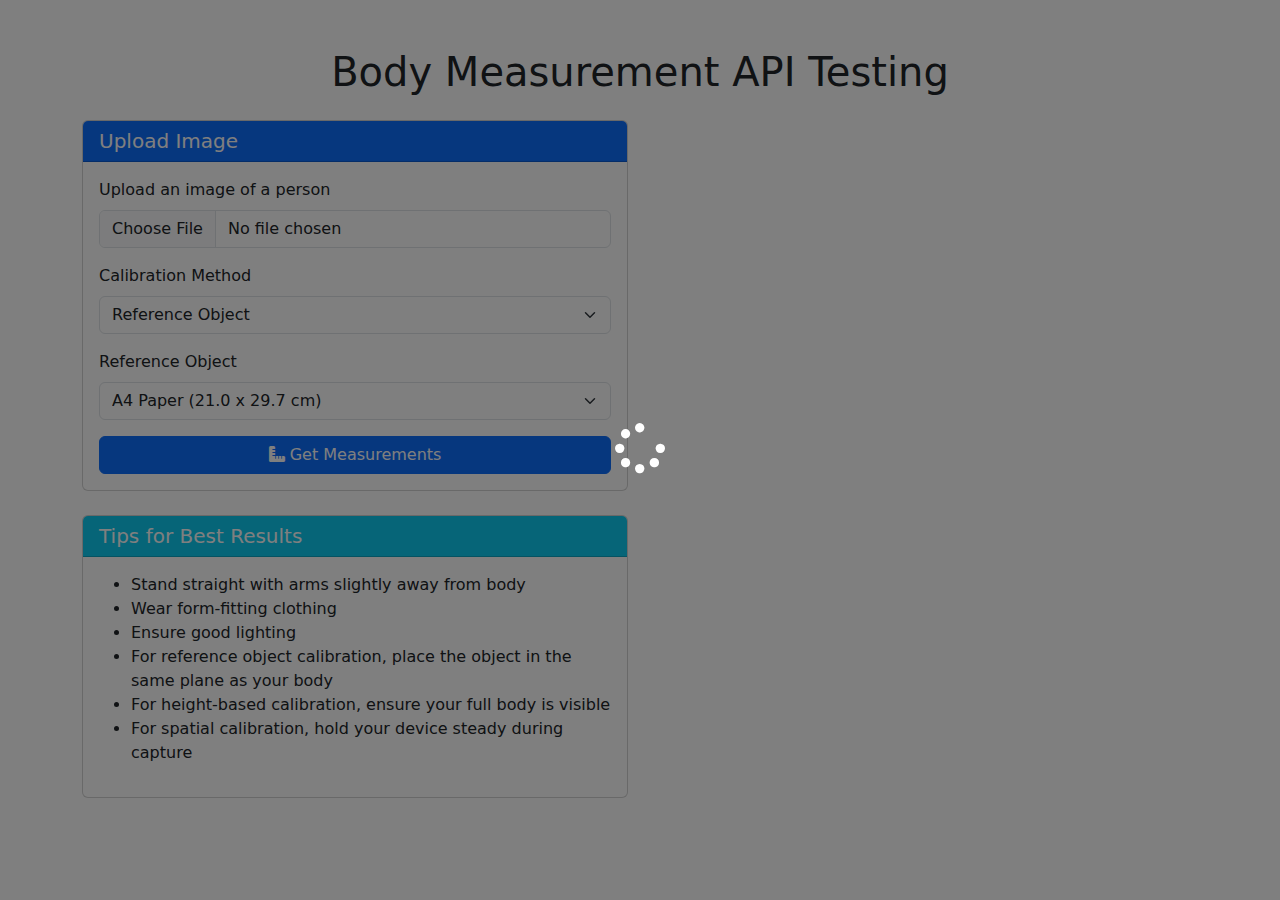
<file: testing-frontend/index.html>
<!DOCTYPE html>
<html lang="en">
<head>
    <meta charset="UTF-8">
    <meta name="viewport" content="width=device-width, initial-scale=1.0">
    <title>Body Measurement API Testing</title>
    <link href="https://cdn.jsdelivr.net/npm/bootstrap@5.3.0/dist/css/bootstrap.min.css" rel="stylesheet">
    <link rel="stylesheet" href="https://cdnjs.cloudflare.com/ajax/libs/font-awesome/6.0.0/css/all.min.css">
    <style>
        .hidden {
            display: none;
        }
        .result-image {
            max-width: 100%;
            max-height: 500px;
            border: 1px solid #ddd;
        }
        #preview {
            max-width: 100%;
            max-height: 300px;
        }
        .measurement-box {
            border: 1px solid #ddd;
            padding: 15px;
            border-radius: 5px;
            margin-bottom: 20px;
        }
        .measurement-value {
            font-weight: bold;
            font-size: 1.2em;
        }
        .tips {
            background-color: #f8f9fa;
            padding: 15px;
            border-radius: 5px;
            margin-bottom: 20px;
        }
        #loading {
            position: fixed;
            top: 0;
            left: 0;
            width: 100%;
            height: 100%;
            background-color: rgba(0, 0, 0, 0.5);
            display: flex;
            justify-content: center;
            align-items: center;
            z-index: 1000;
        }
        .spinner {
            color: white;
            font-size: 50px;
        }
    </style>
</head>
<body>
    <div class="container my-5">
        <h1 class="mb-4 text-center">Body Measurement API Testing</h1>
        
        <div class="row">
            <div class="col-md-6">
                <div class="card mb-4">
                    <div class="card-header bg-primary text-white">
                        <h5 class="mb-0">Upload Image</h5>
                    </div>
                    <div class="card-body">
                        <form id="measurementForm" enctype="multipart/form-data">
                            <!-- Image upload -->
                            <div class="mb-3">
                                <label for="image" class="form-label">Upload an image of a person</label>
                                <input type="file" class="form-control" id="image" name="image" accept="image/*" required>
                            </div>
                            
                            <!-- Image preview -->
                            <div class="mb-3 text-center">
                                <img id="preview" class="hidden" alt="Preview">
                            </div>
                            
                            <!-- Calibration method selection -->
                            <div class="mb-3">
                                <label for="calibrationMethod" class="form-label">Calibration Method</label>
                                <select class="form-select" id="calibrationMethod" name="calibration_method">
                                    <option value="reference">Reference Object</option>
                                    <option value="height">Height-based</option>
                                    <option value="spatial">Spatial (LiDAR)</option>
                                </select>
                            </div>
                            
                            <!-- Reference object container (shown by default) -->
                            <div id="referenceObjectContainer">
                                <div class="mb-3">
                                    <label for="referenceObject" class="form-label">Reference Object</label>
                                    <select class="form-select" id="referenceObject" name="reference_object">
                                        <option value="a4_paper">A4 Paper (21.0 x 29.7 cm)</option>
                                        <option value="letter_paper">Letter Paper (21.59 x 27.94 cm)</option>
                                        <option value="credit_card">Credit Card (8.56 x 5.4 cm)</option>
                                        <option value="dollar_bill">Dollar Bill (15.6 x 6.6 cm)</option>
                                        <option value="euro_bill">Euro Bill (12.0 x 6.2 cm)</option>
                                        <option value="30cm_ruler">30cm Ruler</option>
                                        <option value="custom">Custom Dimensions</option>
                                    </select>
                                </div>
                                
                                <!-- Custom dimensions (hidden by default) -->
                                <div id="customDimensionsContainer" class="hidden">
                                    <div class="row">
                                        <div class="col-md-6">
                                            <div class="mb-3">
                                                <label for="referenceWidth" class="form-label">Width (cm)</label>
                                                <input type="number" class="form-control" id="referenceWidth" name="reference_width" step="0.1" min="1" max="100">
                                            </div>
                                        </div>
                                        <div class="col-md-6">
                                            <div class="mb-3">
                                                <label for="referenceHeight" class="form-label">Height (cm)</label>
                                                <input type="number" class="form-control" id="referenceHeight" name="reference_height" step="0.1" min="1" max="100">
                                            </div>
                                        </div>
                                    </div>
                                </div>
                            </div>
                            
                            <!-- Height calibration container (hidden by default) -->
                            <div id="heightCalibrationContainer" class="hidden">
                                <div class="mb-3">
                                    <label for="personHeight" class="form-label">Person's Height (cm)</label>
                                    <input type="number" class="form-control" id="personHeight" name="person_height" min="50" max="250" value="175">
                                    <div class="form-text">Enter your actual height in centimeters</div>
                                </div>
                            </div>
                            
                            <!-- Spatial calibration container (hidden by default) -->
                            <div id="spatialCalibrationContainer" class="hidden">
                                <div class="mb-3">
                                    <div class="form-check form-switch">
                                        <input class="form-check-input" type="checkbox" id="hasLidar" name="has_lidar" value="1">
                                        <label class="form-check-label" for="hasLidar">Capture LiDAR data (iOS devices only)</label>
                                    </div>
                                </div>
                                <div id="lidarCaptureContainer" class="hidden">
                                    <button type="button" id="startLidarCapture" class="btn btn-secondary mb-3">
                                        <i class="fas fa-camera-retro"></i> Start LiDAR Capture
                                    </button>
                                    <div class="alert alert-info">
                                        <small>Position your device at the same distance as when you took the photo</small>
                                    </div>
                                    <canvas id="depthPreview" width="320" height="240" class="w-100 border mb-3 hidden"></canvas>
                                </div>
                            </div>
                            
                            <!-- Hidden fields for device info -->
                            <input type="hidden" id="devicePlatform" name="device_platform" value="desktop">
                            <input type="hidden" id="imageSource" name="image_source" value="upload">
                            <input type="hidden" id="depthMapData" name="depth_map_data">
                            
                            <!-- Submit button -->
                            <div class="d-grid gap-2">
                                <button type="submit" class="btn btn-primary">
                                    <i class="fas fa-ruler-combined"></i> Get Measurements
                                </button>
                            </div>
                        </form>
                    </div>
                </div>
                
                <!-- Tips -->
                <div class="card mb-4">
                    <div class="card-header bg-info text-white">
                        <h5 class="mb-0">Tips for Best Results</h5>
                    </div>
                    <div class="card-body">
                        <ul>
                            <li>Stand straight with arms slightly away from body</li>
                            <li>Wear form-fitting clothing</li>
                            <li>Ensure good lighting</li>
                            <li>For reference object calibration, place the object in the same plane as your body</li>
                            <li>For height-based calibration, ensure your full body is visible</li>
                            <li>For spatial calibration, hold your device steady during capture</li>
                        </ul>
                    </div>
                </div>
            </div>
            
            <div class="col-md-6">
                <!-- Results container (hidden by default) -->
                <div id="resultsContainer" class="hidden">
                    <div class="card mb-4">
                        <div class="card-header bg-success text-white">
                            <h5 class="mb-0">Measurements Results</h5>
                        </div>
                        <div class="card-body">
                            <div class="text-center mb-4">
                                <img id="resultImage" class="result-image" alt="Processed Image">
                            </div>
                            
                            <div class="row" id="measurementsContainer">
                                <!-- Measurements will be inserted here -->
                            </div>
                            
                            <div class="alert alert-secondary mt-3">
                                <strong>Calibration Method:</strong> <span id="usedMethod"></span><br>
                                <strong>Calibration Factor:</strong> <span id="calibrationFactor"></span>
                            </div>
                        </div>
                    </div>
                </div>
                
                <!-- API Response container (hidden by default) -->
                <div id="apiResponseContainer" class="hidden">
                    <div class="card mb-4">
                        <div class="card-header bg-secondary text-white">
                            <h5 class="mb-0">API Response</h5>
                        </div>
                        <div class="card-body">
                            <pre id="apiResponse" class="bg-light p-3" style="max-height: 300px; overflow-y: auto;"></pre>
                        </div>
                    </div>
                </div>
            </div>
        </div>
    </div>
    
    <!-- Loading overlay -->
    <div id="loading" class="hidden">
        <div class="spinner">
            <i class="fas fa-spinner fa-spin"></i>
        </div>
    </div>
    
    <script src="https://cdn.jsdelivr.net/npm/bootstrap@5.3.0/dist/js/bootstrap.bundle.min.js"></script>
    <script src="lidar-capture.js"></script>
    <script>
        document.addEventListener('DOMContentLoaded', function() {
            // DOM elements
            const form = document.getElementById('measurementForm');
            const imageInput = document.getElementById('image');
            const preview = document.getElementById('preview');
            const calibrationMethod = document.getElementById('calibrationMethod');
            const referenceObject = document.getElementById('referenceObject');
            const referenceObjectContainer = document.getElementById('referenceObjectContainer');
            const customDimensionsContainer = document.getElementById('customDimensionsContainer');
            const heightCalibrationContainer = document.getElementById('heightCalibrationContainer');
            const spatialCalibrationContainer = document.getElementById('spatialCalibrationContainer');
            const resultsContainer = document.getElementById('resultsContainer');
            const apiResponseContainer = document.getElementById('apiResponseContainer');
            const apiResponse = document.getElementById('apiResponse');
            const resultImage = document.getElementById('resultImage');
            const measurementsContainer = document.getElementById('measurementsContainer');
            const usedMethod = document.getElementById('usedMethod');
            const calibrationFactor = document.getElementById('calibrationFactor');
            const loading = document.getElementById('loading');
            const hasLidar = document.getElementById('hasLidar');
            const lidarCaptureContainer = document.getElementById('lidarCaptureContainer');
            const devicePlatform = document.getElementById('devicePlatform');
            
            // Detect device platform
            detectDevicePlatform();
            
            // Show image preview when file is selected
            imageInput.addEventListener('change', function(e) {
                if (e.target.files && e.target.files[0]) {
                    const reader = new FileReader();
                    reader.onload = function(e) {
                        preview.src = e.target.result;
                        preview.classList.remove('hidden');
                    };
                    reader.readAsDataURL(e.target.files[0]);
                }
            });
            
            // Toggle containers based on calibration method
            calibrationMethod.addEventListener('change', function() {
                referenceObjectContainer.classList.add('hidden');
                heightCalibrationContainer.classList.add('hidden');
                spatialCalibrationContainer.classList.add('hidden');
                
                if (this.value === 'reference') {
                    referenceObjectContainer.classList.remove('hidden');
                } else if (this.value === 'height') {
                    heightCalibrationContainer.classList.remove('hidden');
                } else if (this.value === 'spatial') {
                    spatialCalibrationContainer.classList.remove('hidden');
                }
            });
            
            // Toggle custom dimensions container
            referenceObject.addEventListener('change', function() {
                if (this.value === 'custom') {
                    customDimensionsContainer.classList.remove('hidden');
                } else {
                    customDimensionsContainer.classList.add('hidden');
                }
            });
            
            // Toggle LiDAR capture container
            hasLidar.addEventListener('change', function() {
                if (this.checked) {
                    lidarCaptureContainer.classList.remove('hidden');
                } else {
                    lidarCaptureContainer.classList.add('hidden');
                }
            });
            
            // Handle form submission
            form.addEventListener('submit', function(e) {
                e.preventDefault();
                
                // Show loading overlay
                loading.classList.remove('hidden');
                
                // Create FormData object
                const formData = new FormData(form);
                
                // Send AJAX request
                fetch('/api/v1/measurements', {
                    method: 'POST',
                    body: formData
                })
                .then(response => response.json())
                .then(data => {
                    // Hide loading overlay
                    loading.classList.add('hidden');
                    
                    // Show API response
                    apiResponse.textContent = JSON.stringify(data, null, 2);
                    apiResponseContainer.classList.remove('hidden');
                    
                    if (data.success) {
                        // Show results container
                        resultsContainer.classList.remove('hidden');
                        
                        // Set result image
                        resultImage.src = data.image_url;
                        
                        // Clear previous measurements
                        measurementsContainer.innerHTML = '';
                        
                        // Add measurements
                        for (const [key, value] of Object.entries(data.measurements)) {
                            const formattedKey = key.replace(/_/g, ' ').replace(/\b\w/g, l => l.toUpperCase());
                            
                            const col = document.createElement('div');
                            col.className = 'col-md-6 mb-3';
                            
                            const measurementBox = document.createElement('div');
                            measurementBox.className = 'measurement-box';
                            
                            measurementBox.innerHTML = `
                                <div class="measurement-label">${formattedKey}</div>
                                <div class="measurement-value">${parseFloat(value).toFixed(1)} cm</div>
                            `;
                            
                            col.appendChild(measurementBox);
                            measurementsContainer.appendChild(col);
                        }
                        
                        // Set calibration information
                        usedMethod.textContent = data.calibration.method;
                        calibrationFactor.textContent = parseFloat(data.calibration.factor).toFixed(5);
                    } else {
                        // Hide results container
                        resultsContainer.classList.add('hidden');
                        
                        // Show error alert
                        alert('Error: ' + (data.message || data.error || 'Unknown error'));
                    }
                })
                .catch(error => {
                    console.error('Error:', error);
                    loading.classList.add('hidden');
                    alert('Error: ' + error.message);
                });
            });
            
            // Function to detect device platform
            function detectDevicePlatform() {
                const userAgent = navigator.userAgent.toLowerCase();
                let platform = 'desktop';
                
                if (/iphone|ipad|ipod/.test(userAgent)) {
                    platform = 'ios';
                    
                    // Check if device might have LiDAR (iPhone 12 Pro or newer)
                    const modelMatch = userAgent.match(/iphone(\d+),/);
                    if (modelMatch && parseInt(modelMatch[1]) >= 13) {
                        // Enable LiDAR checkbox (only for potential LiDAR devices)
                        hasLidar.disabled = false;
                    } else {
                        hasLidar.disabled = true;
                    }
                } else if (/android/.test(userAgent)) {
                    platform = 'android';
                    // Android doesn't have LiDAR
                    hasLidar.disabled = true;
                }
                
                devicePlatform.value = platform;
            }
        });
    </script>
</body>
</html>
</file>
